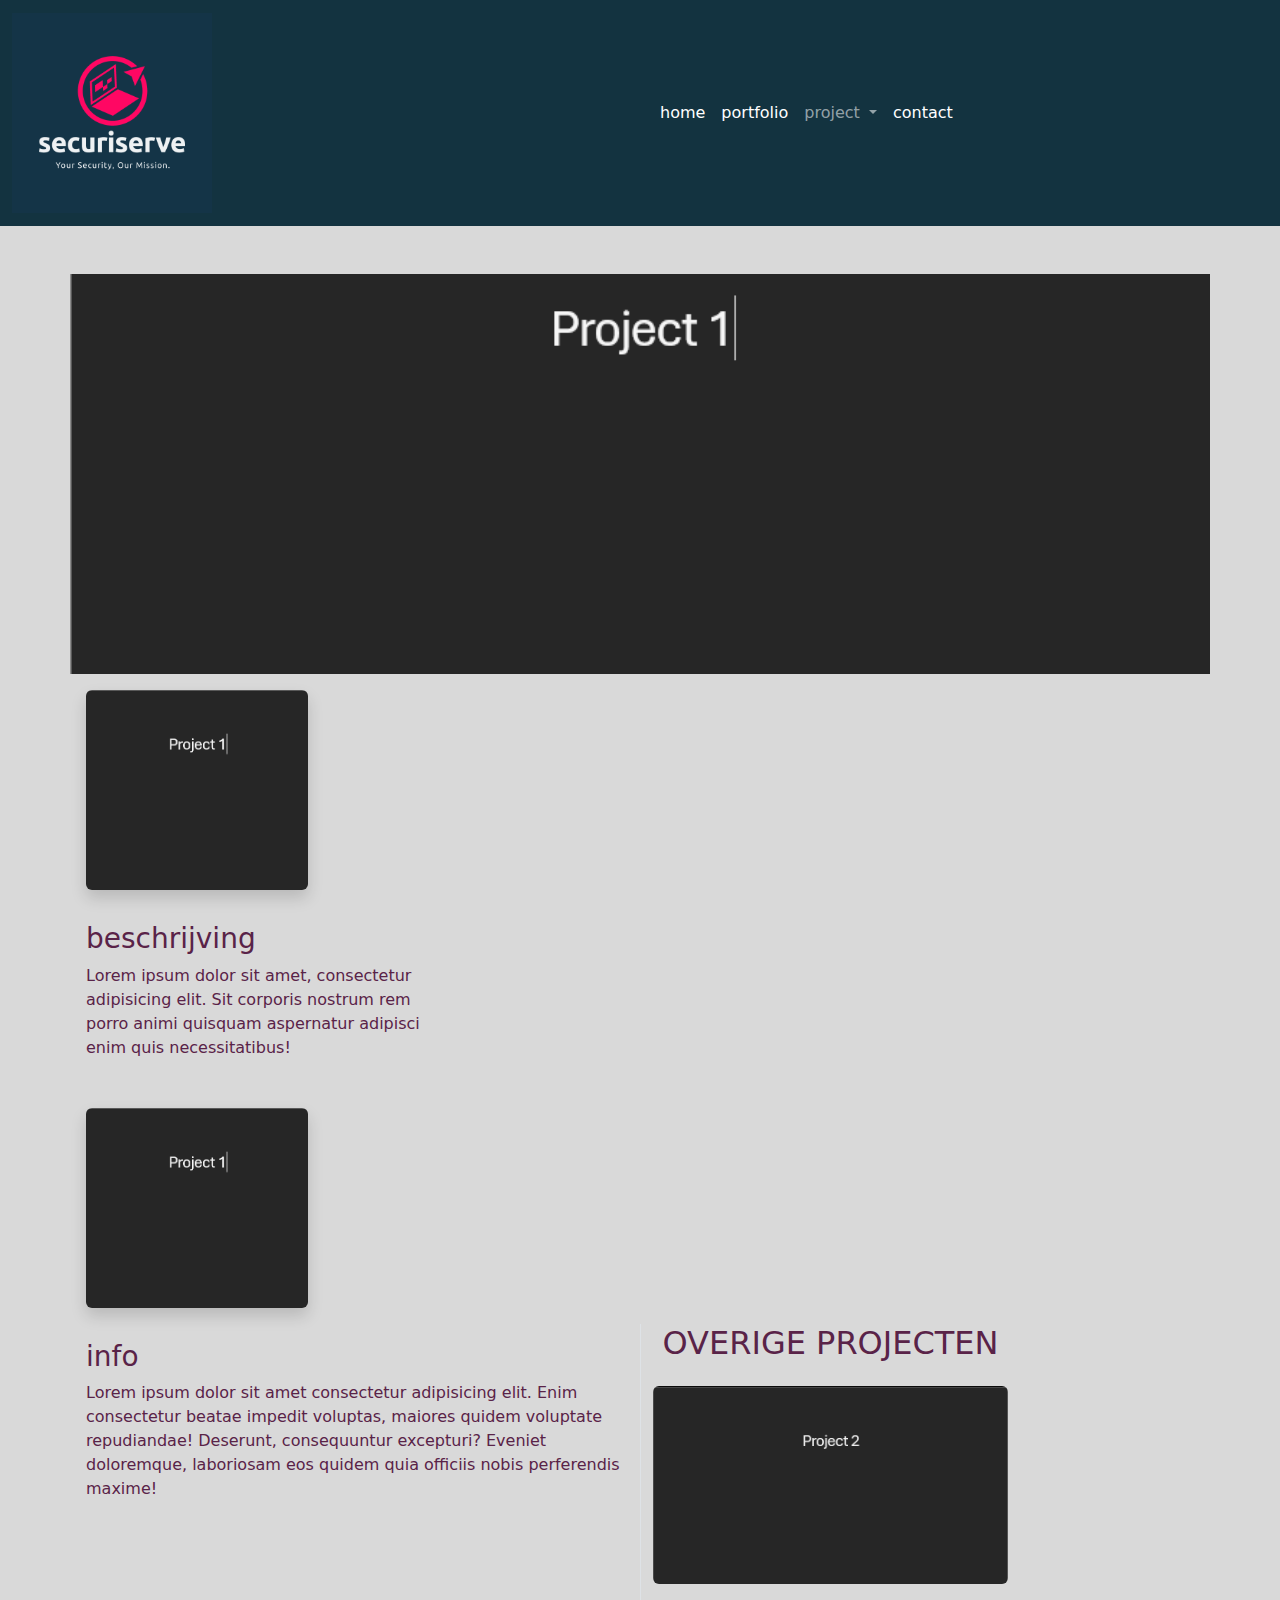
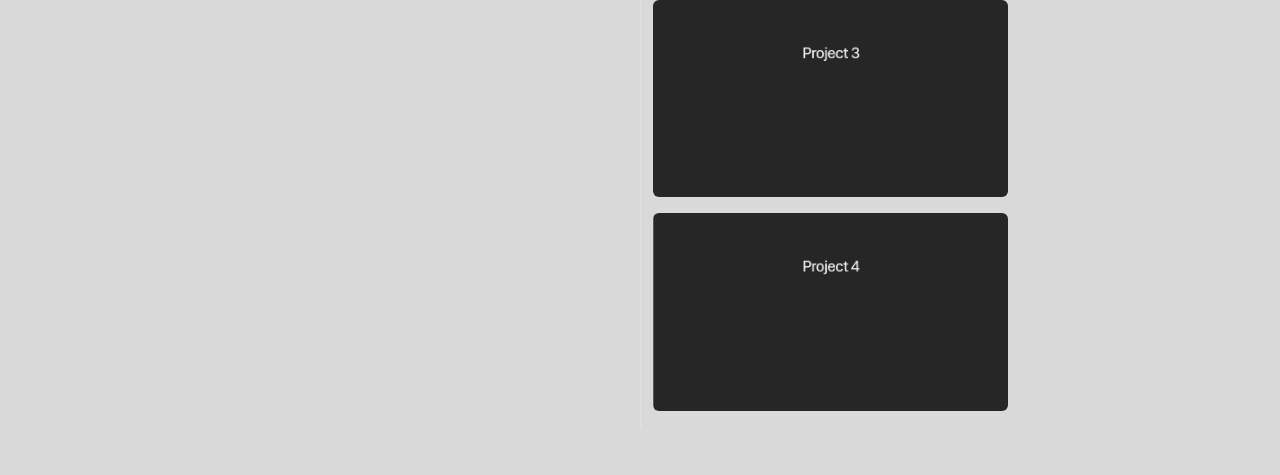
<file: project.html>
<!DOCTYPE html>
<html lang="nl-BE">

<head>
    <meta charset="UTF-8">
    <meta name="viewport" content="width=device-width, initial-scale=1.0">
    <title>portfolio</title>
    <!--bootstrap css-->
    <link href="https://cdn.jsdelivr.net/npm/bootstrap@5.3.3/dist/css/bootstrap.min.css" rel="stylesheet"
        integrity="sha384-QWTKZyjpPEjISv5WaRU9OFeRpok6YctnYmDr5pNlyT2bRjXh0JMhjY6hW+ALEwIH" crossorigin="anonymous">
    <!-- JavaScript: Bootstrap Bundle with Popper -->
    <script src="https://cdn.jsdelivr.net/npm/bootstrap@5.3.3/dist/js/bootstrap.bundle.min.js"
        integrity="sha384-YvpcrYf0tY3lHB60NNkmXc5s9fDVZLESaAA55NDzOxhy9GkcIdslK1eN7N6jIeHz" crossorigin="anonymous"
        defer>
        </script>
    <link rel="stylesheet" href="https://cdn.jsdelivr.net/npm/bootstrap-icons@1.11.3/font/bootstrap-icons.min.css">
    <link rel="stylesheet" href="style.css">
</head>

<body>
    <nav class="navbar navbar-expand-lg navbar-dark sticky-top">
        <section class="container-fluid">
            <a class="navbar-brand" href=""> <img src="assets/logo.png" alt="logo"></a>
            <button class="navbar-toggler" type="button" data-bs-toggle="collapse"
                data-bs-target="#navbarSupportedContent" aria-controls="navbarSupportedContent" aria-expanded="false"
                aria-label="toggle navigation"><span class="navbar-toggler-icon "></span></button>
        </section>
        <div class="collapse navbar-collapse container-fluid" id="navbarSupportedContent">
            <ul class="navbar-nav me-auto mb-2 mb-lg-0">
                <li class="nav-item" type="button"> <a class="nav-link active" href="index.html">home</a></li>
                <li class="nav-item"><a class="nav-link active" href="portfolio.html">portfolio</a></li>
                <li class="nav-item dropdown">
                    <a class="nav-link dropdown-toggle" href="#" type="button" data-bs-toggle="dropdown"
                        aria-expanded="false">project
                    </a>
                    <ul class="dropdown-menu">
                        <li><a class="dropdown-item active" href="project.html">project 1</a></li>
                        <li><a class="dropdown-item active" href="project.html">project 2</a></li>
                        <li><a class="dropdown-item active" href="project.html">project 3</a></li>
                        <li><a class="dropdown-item active" href="project.html">project 4</a></li>
                        <li><a class="dropdown-item active" href="project.html">project 5</a></li>
                        <li><a class="dropdown-item active" href="project.html">project 6</a></li>
                    </ul>
                </li>
                <li class="nav-item" type="button"><a class="nav-link active" href="contact.html">contact</a></li>
            </ul>
        </div>
    </nav>

    <main class="container my-5">
        <div class="row">
        <section class="container-fluid p-0">
            <img src="assets/project1.png" class="img-fluid w-100" alt="sfeerbeeld"
                style="max-height: 400px; object-fit: cover;">
        </section>
                <article class="col-12 p-3" type="button"><img src="assets/project1.png" alt="project1"
                        class="img-fluid rounded shadow float-start"
                        style="height: 200px; width: 20%; object-fit: cover;">
                </article>
                <article class="col-12 col-lg-4 p-3 text-start"> 
                    <h3>beschrijving</h3>
                    <p>Lorem ipsum dolor sit amet, consectetur adipisicing elit. Sit corporis nostrum rem porro animi quisquam aspernatur adipisci enim quis necessitatibus!</p>
                </article>

                <article class="col-12 p-3" type="button"><img src="assets/project1.png" alt="project1"
                        class="img-fluid rounded shadow float-start " 
                        style="height: 200px; width: 20%; object-fit: cover;">
                </article>
                <article class="col-12 col-lg-6 p-3 text-start">
                    <h3>info</h3>
                    <p>Lorem ipsum dolor sit amet consectetur adipisicing elit. Enim consectetur beatae impedit voluptas, maiores quidem voluptate repudiandae! Deserunt, consequuntur excepturi? Eveniet doloremque, laboriosam eos quidem quia officiis nobis perferendis maxime!</p>
                </article>

                <aside class="col-12 col-lg-4 border-start text-center">
                    <h2 class="mb-4 text-uppercase">overige projecten</h2>
        <article 
        class="mb-3" type="button"><img src="assets/project2.png" alt="project2" class="img-fluid w-100 rounded" 
        ></article>
        <article 
        class="mb-3" type="button"><img src="assets/project3.png" alt="project3" class="img-fluid w-100 rounded" 
        ></article>
        <article
         class="mb-3" type="button"><img src="assets/project4.png" alt="project4" class="img-fluid w-100 rounded" 
         ></article>
         </div>
            </aside>
        </div>
    </main>
</body>
</file>
<file: style.css>
.donkerblauw {
  color: #133340;
}

.paars {
  color: #592348;
}

.grijs {
  color: #D9D9D9;
}

.navbar {
  background-color: #133340;
}

html,
body {
  background-color: #D9D9D9;
  color: #133340;
}

a {
  color: #592348;
}

a:hover {
  color: #133340;
}

h1,
h2,
h3,
H4 {
  color: #592348;
}

.btn-primary {
  background-color: #592348;
}

.btn-primary:hover {
  background-color: #133340;
}

p {
  color: #592348
}

#map {
  height: 180px;
  width: 100%;
}
</file>
